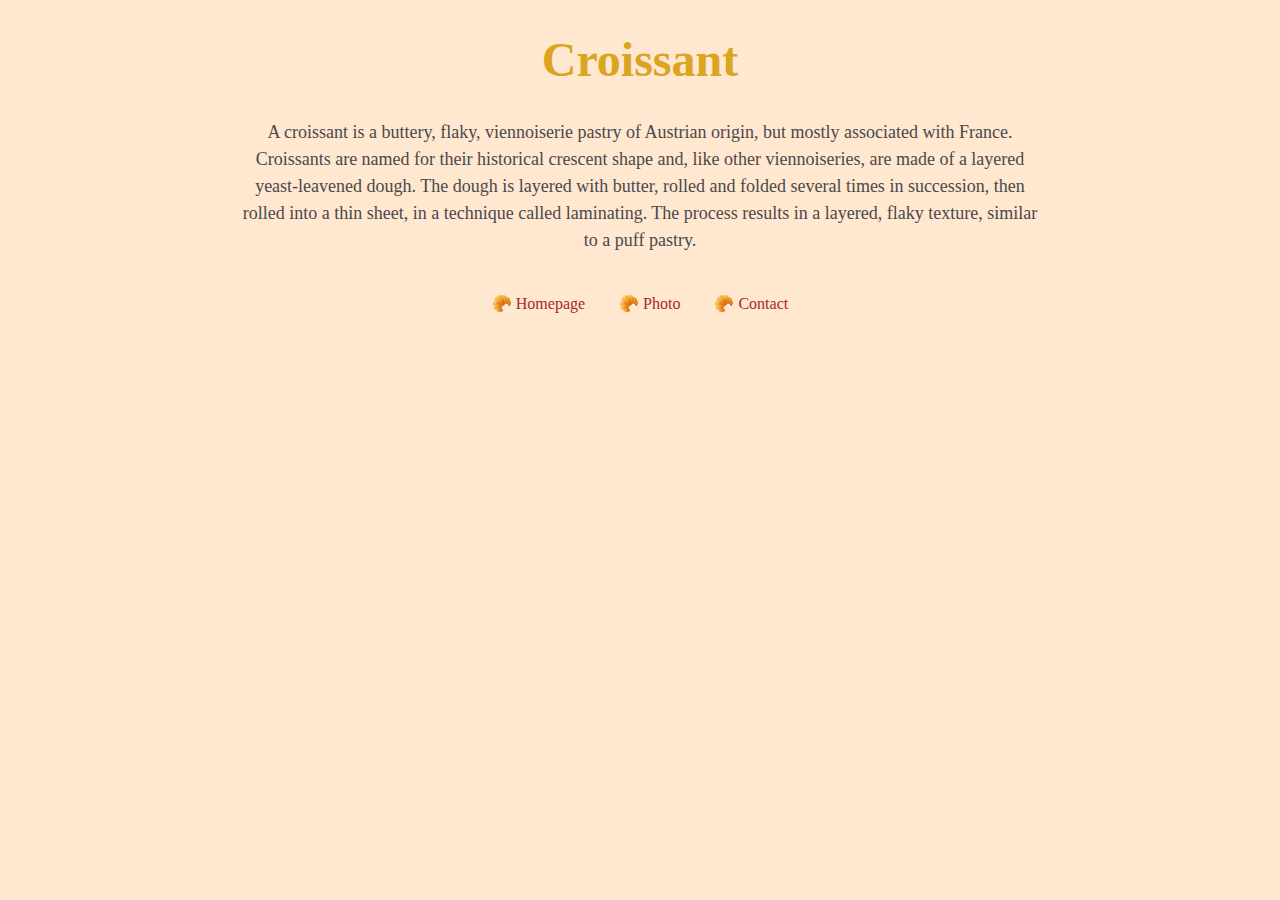
<file: index.html>
<!DOCTYPE html>
<html lang="en">
  <head>
    <meta charset="UTF-8" />
    <meta http-equiv="X-UA-Compatible" content="IE=edge" />
    <meta name="viewport" content="width=device-width, initial-scale=1.0" />
    <link rel="stylesheet" href="/css/styles.css" />
    <title>🥐The best Croissants in America – Croissants & Co.</title>
    <meta
      name="description"
      content="Discover our croissants and their origin."
    />
  </head>
  <body>
    <h1>Croissant</h1>
    <p>
      A croissant is a buttery, flaky, viennoiserie pastry of Austrian origin,
      but mostly associated with France. Croissants are named for their
      historical crescent shape and, like other viennoiseries, are made of a
      layered yeast-leavened dough. The dough is layered with butter, rolled and
      folded several times in succession, then rolled into a thin sheet, in a
      technique called laminating. The process results in a layered, flaky
      texture, similar to a puff pastry.
    </p>
    <a class="link-menu" href="/" title="Home">🥐 Homepage</a>
    <a class="link-menu" href="/photo.html" title="Croissant's Photo"
      >🥐 Photo</a
    >
    <a class="link-menu" href="/contact.html" title="Contact us">🥐 Contact</a>
  </body>
</html>
</file>
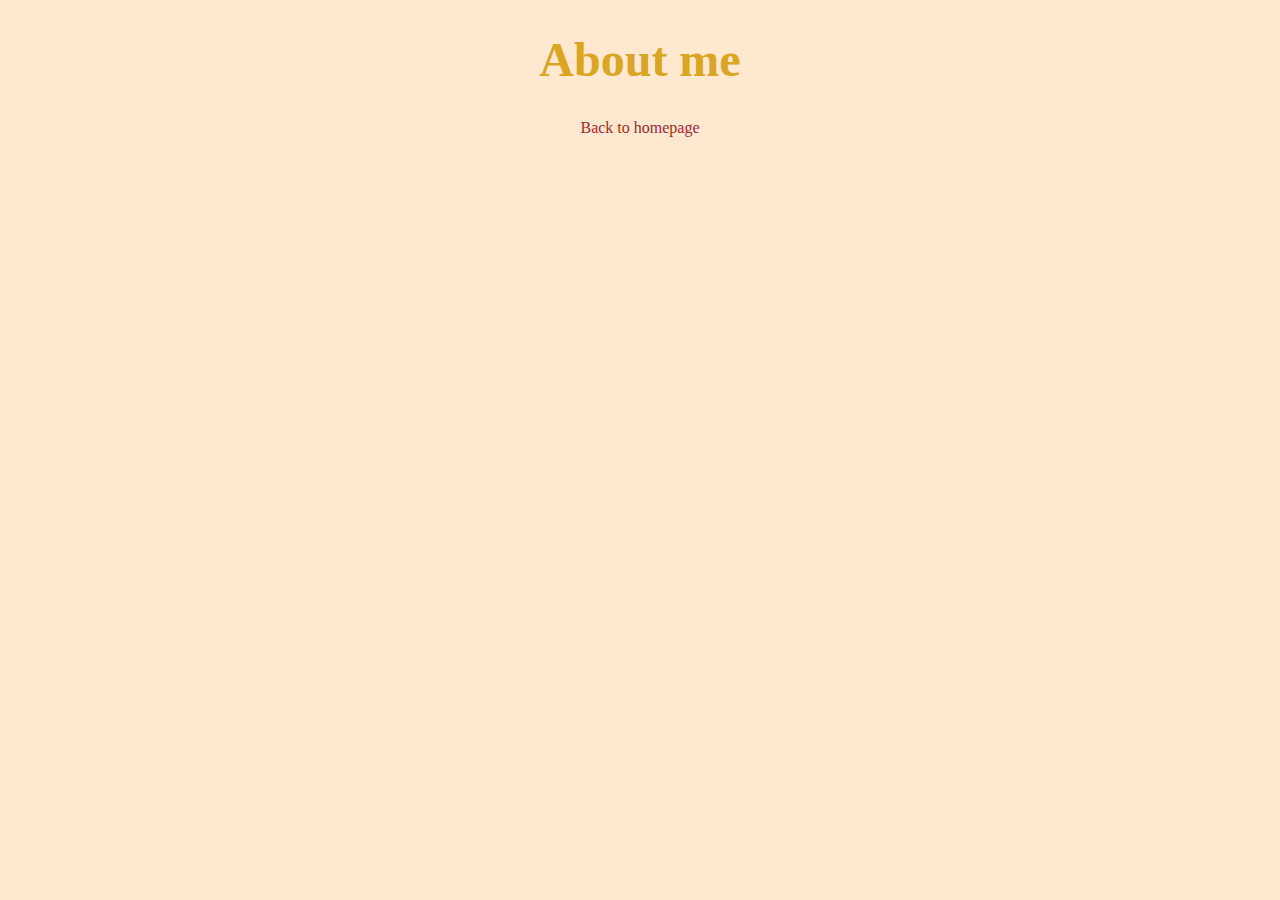
<file: about.html>
<!DOCTYPE html>
<html lang="en">
  <head>
    <meta charset="UTF-8" />
    <meta http-equiv="X-UA-Compatible" content="IE=edge" />
    <meta name="viewport" content="width=device-width, initial-scale=1.0" />
    <link rel="stylesheet" href="/css/styles.css" />
    <title>About me</title>
  </head>
  <body>
    <h1>About me</h1>
    <a href="/">Back to homepage</a>
  </body>
</html>
</file>
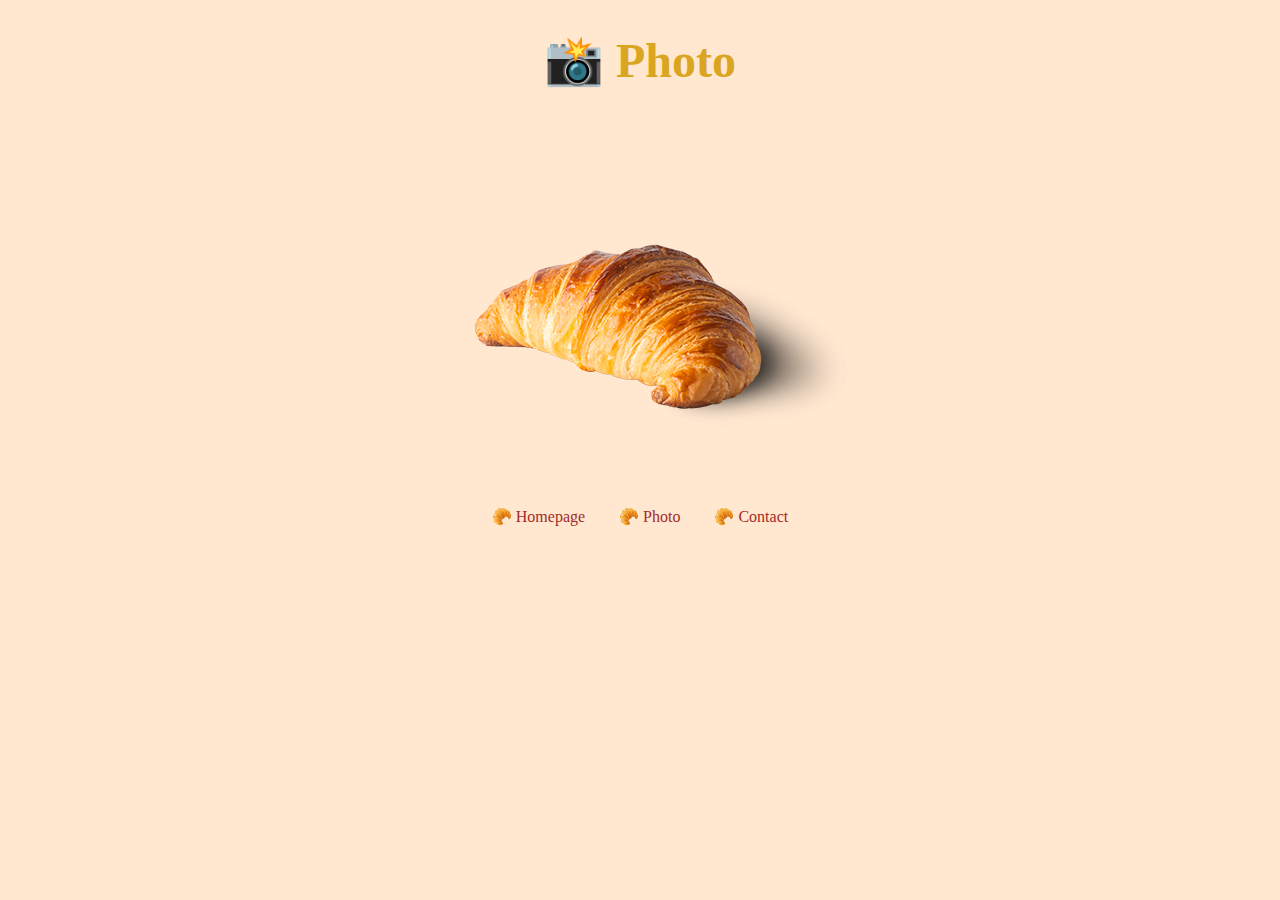
<file: photo.html>
<!DOCTYPE html>
<html lang="en">
  <head>
    <meta charset="UTF-8" />
    <meta http-equiv="X-UA-Compatible" content="IE=edge" />
    <meta name="viewport" content="width=device-width, initial-scale=1.0" />
    <link rel="stylesheet" href="/css/styles.css" />
    <title>🥐 Our Photos – Croissants & Co.</title>
    <meta name="description" content="Browse our product gallery." />
  </head>
  <body>
    <h1>📸 Photo</h1>
    <img src="/img/croissant.jpeg" alt="Croissant" />
    <a class="link-menu" href="/" title="Home">🥐 Homepage</a>
    <a class="link-menu" href="/photo.html" title="Croissant's Photo"
      >🥐 Photo</a
    >
    <a class="link-menu" href="/contact.html" title="Contact us">🥐 Contact</a>
  </body>
</html>
</file>
<file: css/styles.css>
body {
  background-color: rgb(255, 231, 208);
  text-align: center;
  max-width: 800px;
  margin: auto;
}
h1 {
  font-size: 48px;
  color: goldenrod;
}

p {
  font-size: 18px;
  line-height: 1.5;
  color: rgb(74, 74, 74);
  margin-bottom: 40px;
}

img {
  display: block;
  margin: auto;
}

a,
.link-menu {
  text-decoration: none;
  color: brown;
}

.link-menu {
  margin: auto 15px;
}
</file>
